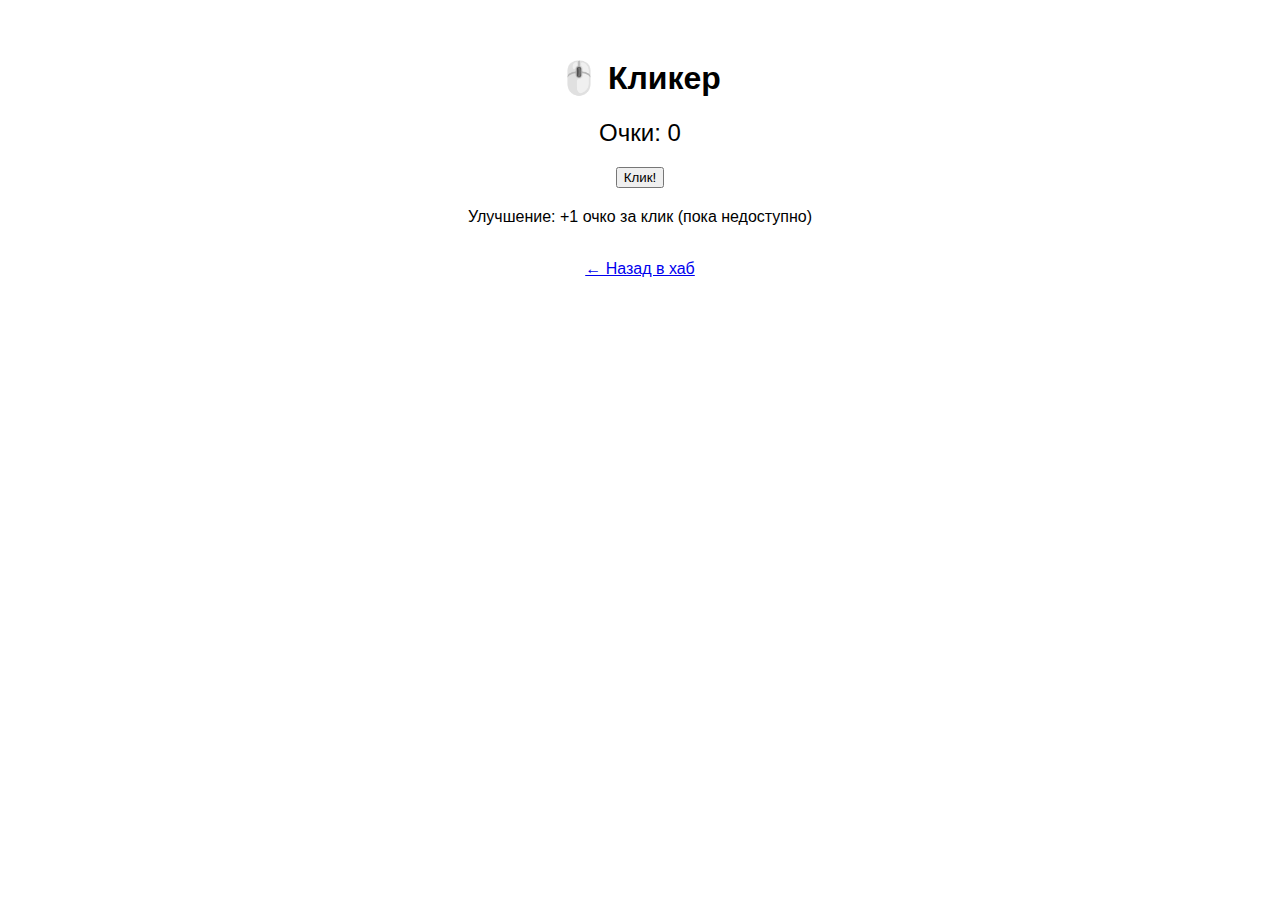
<file: clicker.html>
<!DOCTYPE html>
<html lang="ru">
<head>
  <meta charset="UTF-8" />
  <title>Кликер — HTML Games Hub</title>
  <style>
    body { font-family: Arial; text-align: center; padding: 30px; }
    #score { font-size: 24px; margin: 20px; }
    #upgrade { margin-top: 20px; }
  </style>
</head>
<body>
  <h1>🖱️ Кликер</h1>
  <div id="score">Очки: 0</div>
  <button id="click-btn">Клик!</button>
  <div id="upgrade">
    <p>Улучшение: +1 очко за клик (пока недоступно)</p>
  </div>
  <br>
  <a href="../index.html">← Назад в хаб</a>

  <script>
    let score = 0;
    const clickBtn = document.getElementById('click-btn');
    const scoreDisplay = document.getElementById('score');

    clickBtn.addEventListener('click', () => {
      score++;
      scoreDisplay.textContent = `Очки: ${score}`;
    });
  </script>
</body>
</html>
</file>
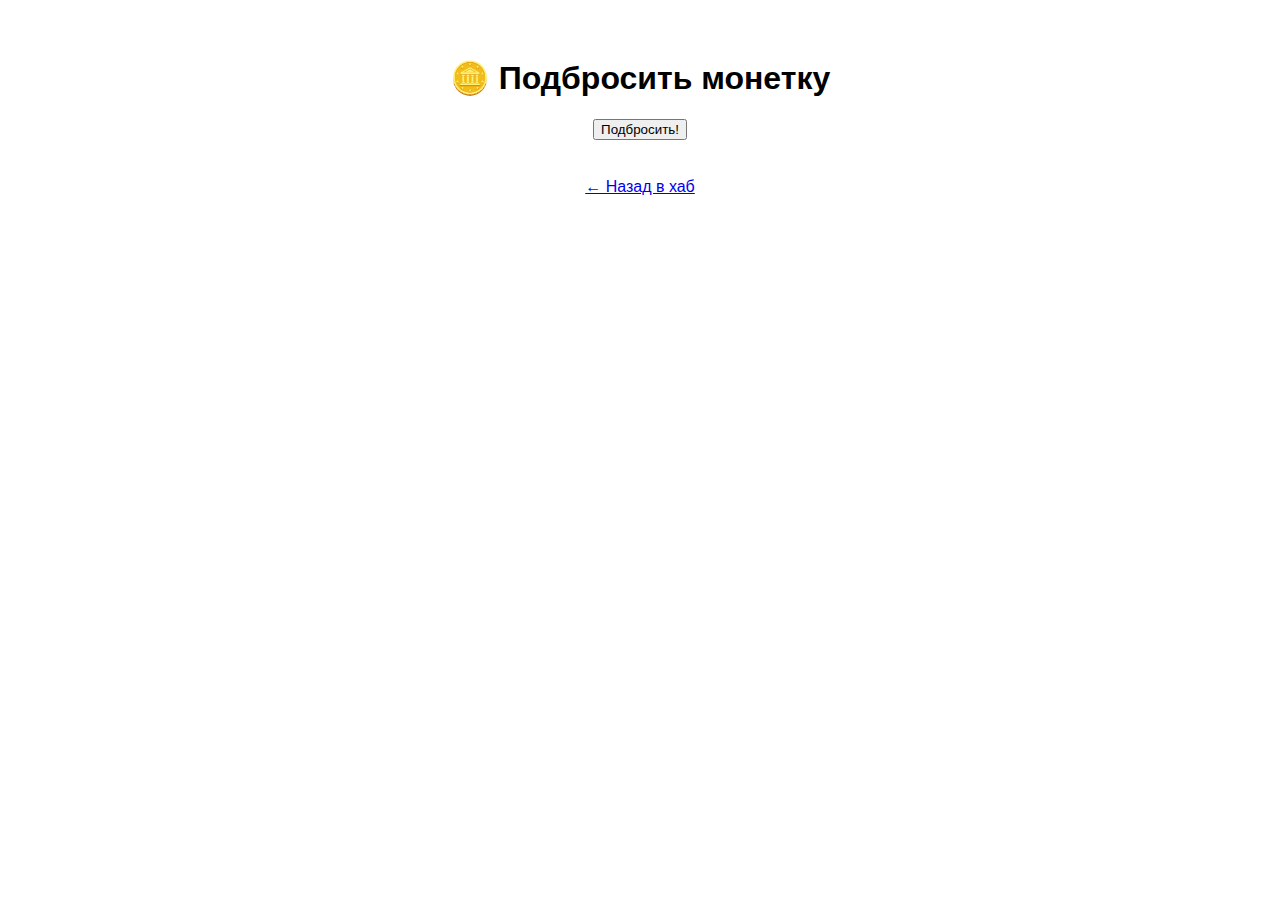
<file: coin-flip.html>
<!DOCTYPE html>
<html lang="ru">
<head>
  <meta charset="UTF-8" />
  <title>Монетка — HTML Games Hub</title>
  <style>
    body { font-family: Arial; text-align: center; padding: 30px; }
    #result { font-size: 24px; margin: 20px; }
  </style>
</head>
<body>
  <h1>🪙 Подбросить монетку</h1>
  <button id="flip-btn">Подбросить!</button>
  <div id="result"></div>
  <br>
  <a href="index.html">← Назад в хаб</a>

  <script>
    document.getElementById('flip-btn').addEventListener('click', () => {
      const result = Math.random() > 0.5 ? 'Орёл 🦅' : 'Решка 🪙';
      document.getElementById('result').textContent = result;
      
      // Пример: за угадывание — можно добавить HTMLoins
      // (пока просто демонстрация)
    });
  </script>
</body>
</html>
</file>
